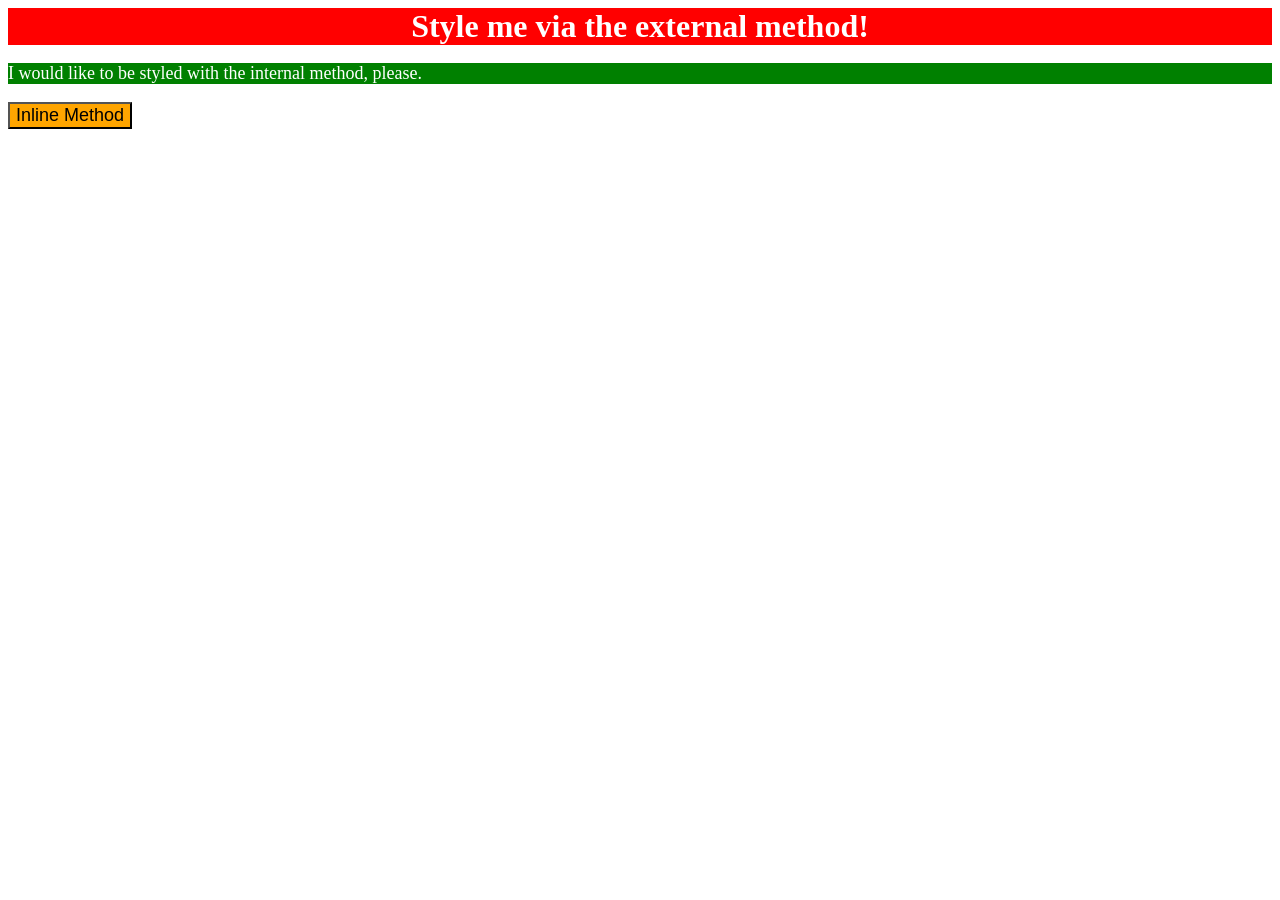
<file: foundations/intro-to-css/01-css-methods/index.html>
<!DOCTYPE html>
<html lang="en">
  <head>
    <meta charset="UTF-8">
    <meta http-equiv="X-UA-Compatible" content="IE=edge">
    <meta name="viewport" content="width=device-width, initial-scale=1.0">
    <title>Methods for Adding CSS</title>
    <style>
      p{
        color: white; 
        background-color:green; 
        font-size: 18px;
      }
    </style>
    <link rel="stylesheet" href="div.css">
  </head>
  <body>
    <div>Style me via the external method!</div>
    <p>I would like to be styled with the internal method, please.</p>
    <button style="color: black; background-color:orange; font-size: 18px;">Inline Method</button>
  </body>
</html>
</file>
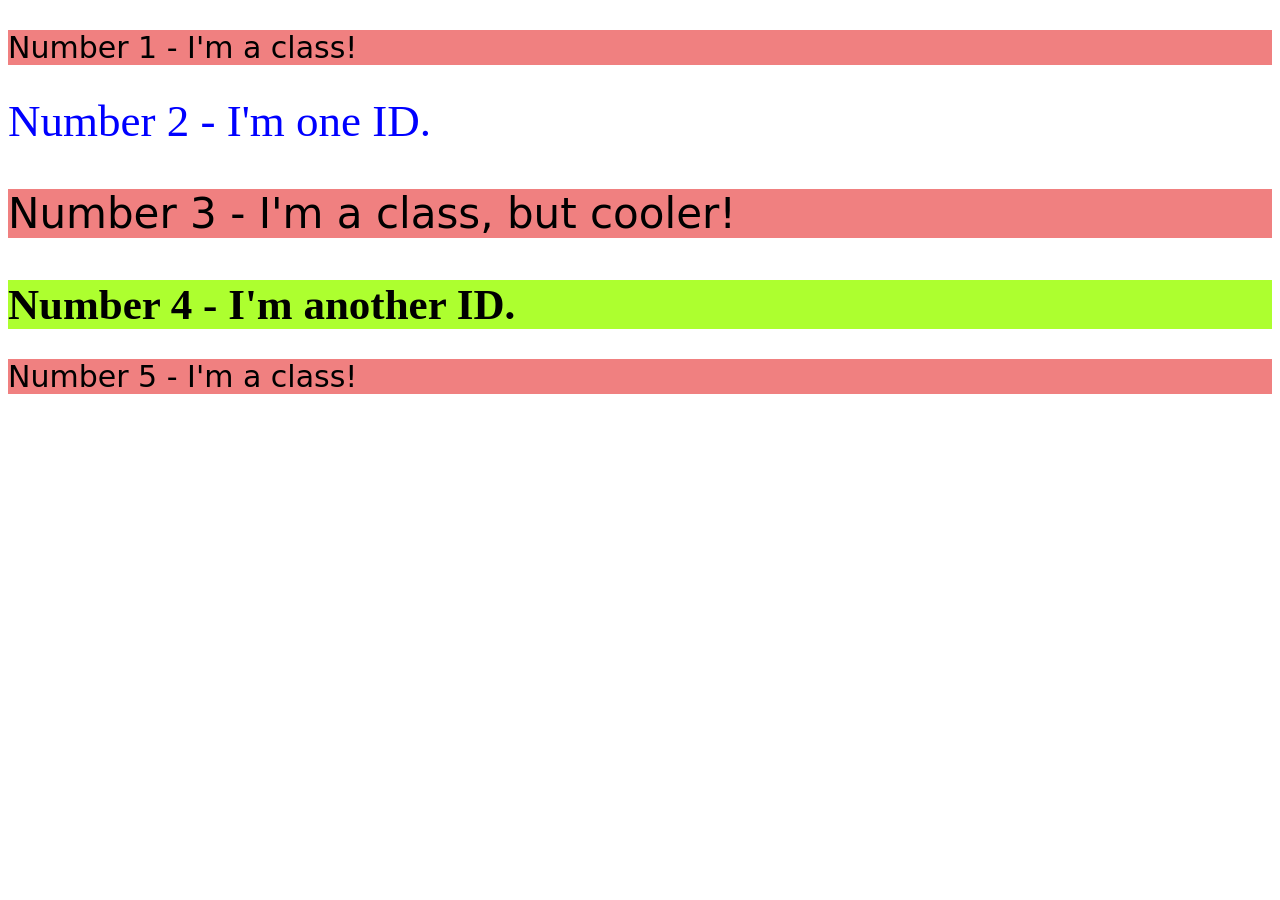
<file: foundations/intro-to-css/02-class-id-selectors/index.html>
<!DOCTYPE html>
<html lang="en">
  <head>
    <meta charset="UTF-8">
    <meta http-equiv="X-UA-Compatible" content="IE=edge">
    <meta name="viewport" content="width=device-width, initial-scale=1.0">
    <title>Class and ID Selectors</title>
    <link rel="stylesheet" href="style.css">
  </head>
  <body>
    <p class="number1 n1">Number 1 - I'm a class!</p>
    <div id="number2">Number 2 - I'm one ID.</div>
    <p class="number1 n3">Number 3 - I'm a class, but cooler!</p>
    <div id="number4">Number 4 - I'm another ID.</div>
    <p class="number1">Number 5 - I'm a class!</p>
  </body>
</html>
</file>
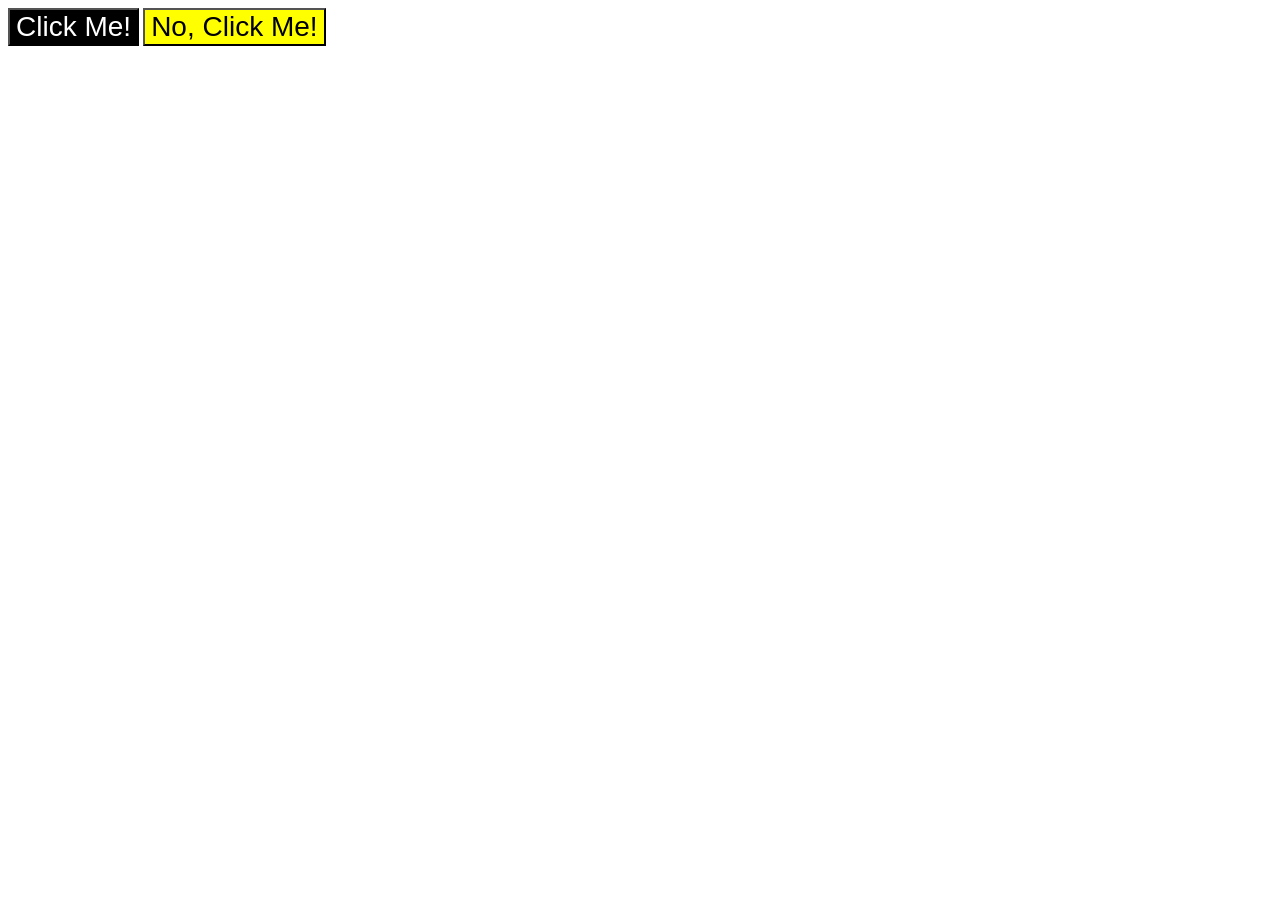
<file: foundations/intro-to-css/03-grouping-selectors/index.html>
<!DOCTYPE html>
<html lang="en">
  <head>
    <meta charset="UTF-8">
    <meta http-equiv="X-UA-Compatible" content="IE=edge">
    <meta name="viewport" content="width=device-width, initial-scale=1.0">
    <title>Grouping Selectors</title>
    <link rel="stylesheet" href="style.css">
  </head>
  <body>
    <button class="button1">Click Me!</button>
    <button class="button2">No, Click Me!</button>
  </body>
</html>
</file>
<file: foundations/intro-to-css/01-css-methods/div.css>
div{
    color: white; 
    background-color:red; 
    text-align: center; 
    font-weight: bold; 
    font-size: 32px;
}
</file>
<file: foundations/intro-to-css/02-class-id-selectors/style.css>
/* Add CSS Styling */
.number1{
    background-color: lightcoral;
    font-family: Verdana, "DejaVu Sans", sans-serif;
    font-size: 30px;
}

#number2{
    color: blue;
    font-size: 45px;

}

.number1.n3{
    font-size: 42px;
}

#number4{
    font-size: 43px;
    font-weight: bold;
    background-color: greenyellow;
}
</file>
<file: foundations/intro-to-css/03-grouping-selectors/style.css>
/* Add CSS Styling */

.button1,
.button2{
    font-size: 28px;
    font-family: Helvetica, 'Times New Roman', sans-serif;
}

.button1{
    background-color: black;
    color: white;
}

.button2{
    background-color: yellow;
}
</file>
